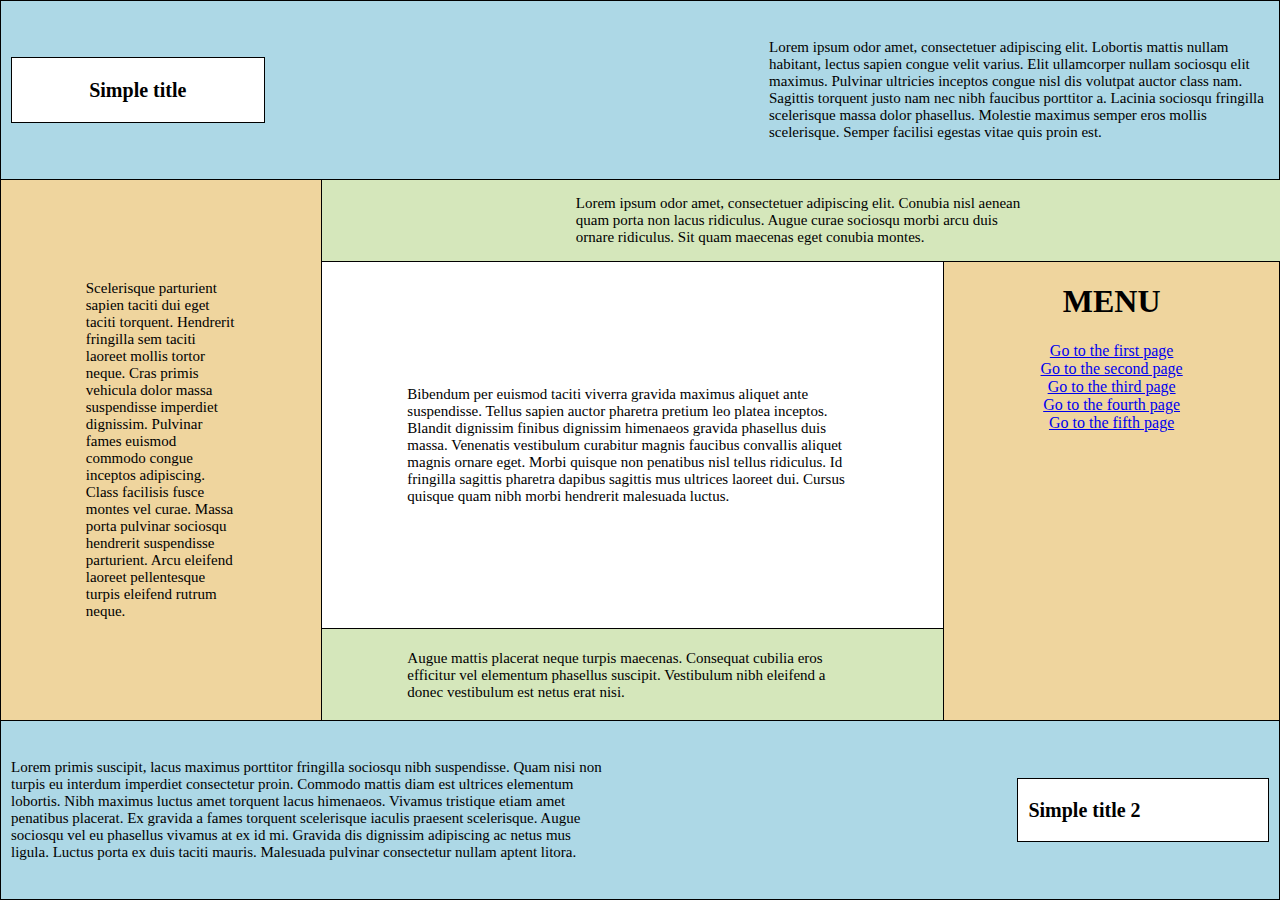
<file: index.html>
<!DOCTYPE html>
<html>

<head>
    <link rel="stylesheet" type="text/css" href="index.css" />
</head>

<body>
    <div id="main">
        <div id="div1">
            <div id="divX">
                <h1>
                    Simple title
                </h1>
            </div>

            <p>
                Lorem ipsum odor amet, consectetuer adipiscing elit. Lobortis mattis nullam habitant, lectus sapien
                congue velit varius.
                Elit ullamcorper nullam sociosqu elit maximus. Pulvinar ultricies inceptos congue nisl dis volutpat
                auctor class nam.
                Sagittis torquent justo nam nec nibh faucibus porttitor a. Lacinia sociosqu fringilla scelerisque massa
                dolor phasellus.
                Molestie maximus semper eros mollis scelerisque. Semper facilisi egestas vitae quis proin est.
            </p>
        </div>

        <div id="div2-6">

            <div id="div2">
                <p>
                    Scelerisque parturient sapien taciti dui eget taciti torquent.
                    Hendrerit fringilla sem taciti laoreet mollis tortor neque.
                    Cras primis vehicula dolor massa suspendisse imperdiet dignissim.
                    Pulvinar fames euismod commodo congue inceptos adipiscing.
                    Class facilisis fusce montes vel curae.
                    Massa porta pulvinar sociosqu hendrerit suspendisse parturient.
                    Arcu eleifend laoreet pellentesque turpis eleifend rutrum neque.

                </p>
            </div>

            <div id="div3-6">
                <div id="div3">
                    <p>
                        Lorem ipsum odor amet, consectetuer adipiscing elit.
                        Conubia nisl aenean quam porta non lacus ridiculus.
                        Augue curae sociosqu morbi arcu duis ornare ridiculus.
                        Sit quam maecenas eget conubia montes.

                    </p>
                </div>

                <div id="div4-6">
                    <div id="div4_6">
                        <div id="div4">
                            <p>
                                Bibendum per euismod taciti viverra gravida maximus aliquet ante suspendisse. Tellus
                                sapien auctor pharetra pretium leo platea inceptos. Blandit dignissim finibus dignissim
                                himenaeos gravida phasellus duis massa. Venenatis vestibulum curabitur magnis faucibus
                                convallis aliquet magnis ornare eget. Morbi quisque non penatibus nisl tellus ridiculus.
                                Id fringilla sagittis pharetra dapibus sagittis mus ultrices laoreet dui. Cursus quisque
                                quam nibh morbi hendrerit malesuada luctus.
                            </p>
                        </div>

                        <div id="div6">
                            <p>
                                Augue mattis placerat neque turpis maecenas. Consequat cubilia eros efficitur vel
                                elementum phasellus suscipit. Vestibulum nibh eleifend a donec vestibulum est netus erat
                                nisi.
                            </p>
                        </div>
                    </div>

                    <div id="div5">
                        <h1>
                            MENU
                        </h1>
                        <a href="first.html">Go to the first page</a>
                        <a href="second.html">Go to the second page</a>
                        <a href="third.html">Go to the third page</a>
                        <a href="fourth.html">Go to the fourth page</a>
                        <a href="fifth.html">Go to the fifth page</a>
                    </div>

                </div>
            </div>

        </div>

        <div id="div7">
            <p>
                Lorem primis suscipit, lacus maximus porttitor fringilla sociosqu nibh suspendisse. Quam nisi non turpis
                eu interdum imperdiet consectetur proin. Commodo mattis diam est ultrices elementum lobortis.

                Nibh maximus luctus amet torquent lacus himenaeos. Vivamus tristique etiam amet penatibus placerat. Ex
                gravida a fames torquent scelerisque iaculis praesent scelerisque. Augue sociosqu vel eu phasellus
                vivamus at ex id mi. Gravida dis dignissim adipiscing ac netus mus ligula. Luctus porta ex duis taciti
                mauris. Malesuada pulvinar consectetur nullam aptent litora.
            </p>
            <div id="divY">
                <h1>
                    Simple title 2
                </h1>
            </div>
        </div>
    </div>
</body>

</html>
</file>
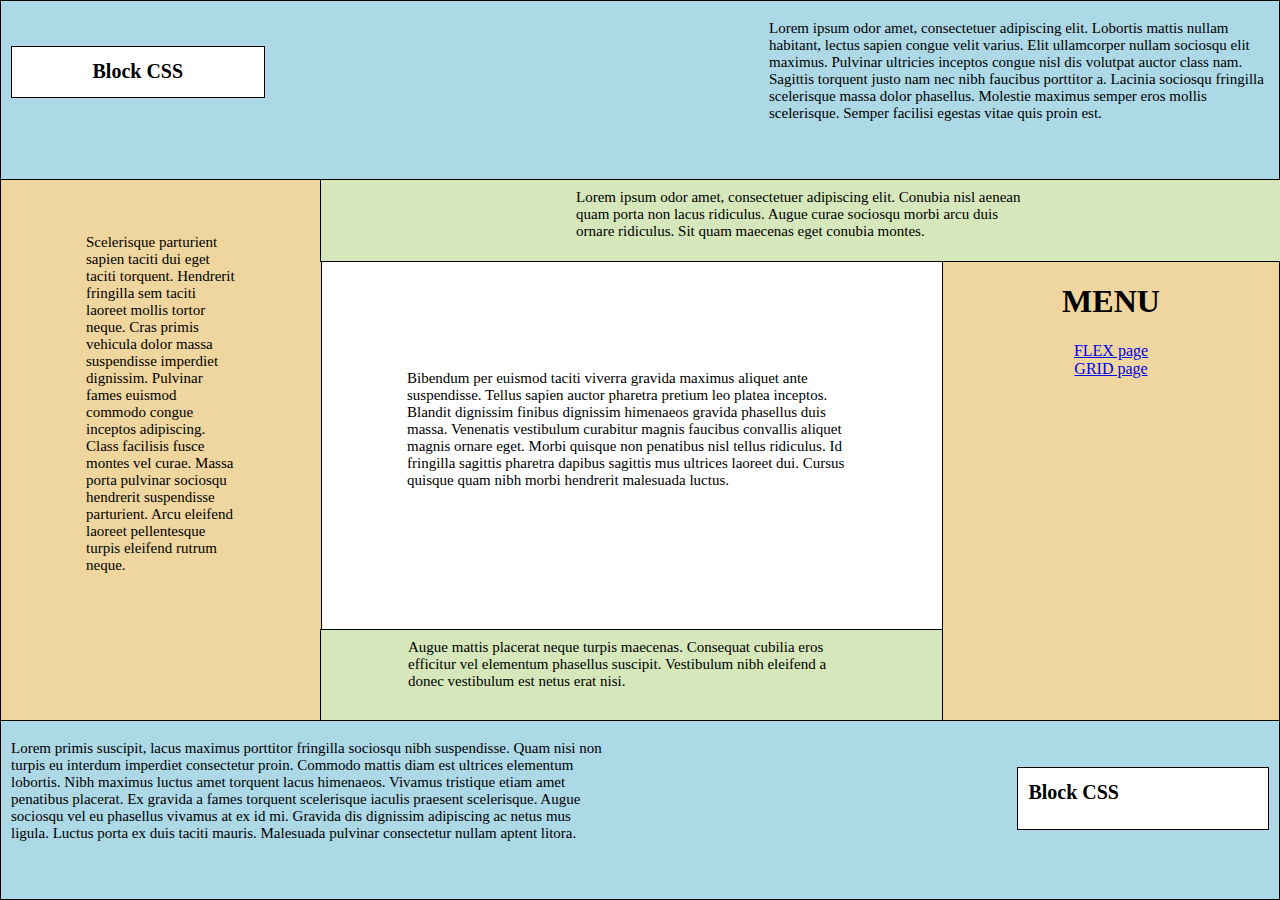
<file: block.html>
<!DOCTYPE html>
<html>

<head>
    <link rel="stylesheet" type="text/css" href="block.css" />
</head>

<body>
    <div id="main">
        <div id="div1">
            <div id="divX">
                <h1>
                    Block CSS
                </h1>
            </div>

            <p>
                Lorem ipsum odor amet, consectetuer adipiscing elit. Lobortis mattis nullam habitant, lectus sapien
                congue velit varius.
                Elit ullamcorper nullam sociosqu elit maximus. Pulvinar ultricies inceptos congue nisl dis volutpat
                auctor class nam.
                Sagittis torquent justo nam nec nibh faucibus porttitor a. Lacinia sociosqu fringilla scelerisque massa
                dolor phasellus.
                Molestie maximus semper eros mollis scelerisque. Semper facilisi egestas vitae quis proin est.
            </p>
        </div>

        <div id="div2-6">

            <div id="div2">
                <p>
                    Scelerisque parturient sapien taciti dui eget taciti torquent.
                    Hendrerit fringilla sem taciti laoreet mollis tortor neque.
                    Cras primis vehicula dolor massa suspendisse imperdiet dignissim.
                    Pulvinar fames euismod commodo congue inceptos adipiscing.
                    Class facilisis fusce montes vel curae.
                    Massa porta pulvinar sociosqu hendrerit suspendisse parturient.
                    Arcu eleifend laoreet pellentesque turpis eleifend rutrum neque.

                </p>
            </div>

            <div id="div3-6">
                <div id="div3">
                    <p>
                        Lorem ipsum odor amet, consectetuer adipiscing elit.
                        Conubia nisl aenean quam porta non lacus ridiculus.
                        Augue curae sociosqu morbi arcu duis ornare ridiculus.
                        Sit quam maecenas eget conubia montes.

                    </p>
                </div>

                <div id="div4-6">
                    <div id="div4_6">
                        <div id="div4">
                            <p>
                                Bibendum per euismod taciti viverra gravida maximus aliquet ante suspendisse. Tellus
                                sapien auctor pharetra pretium leo platea inceptos. Blandit dignissim finibus dignissim
                                himenaeos gravida phasellus duis massa. Venenatis vestibulum curabitur magnis faucibus
                                convallis aliquet magnis ornare eget. Morbi quisque non penatibus nisl tellus ridiculus.
                                Id fringilla sagittis pharetra dapibus sagittis mus ultrices laoreet dui. Cursus quisque
                                quam nibh morbi hendrerit malesuada luctus.
                            </p>
                        </div>

                        <div id="div6">
                            <p>
                                Augue mattis placerat neque turpis maecenas. Consequat cubilia eros efficitur vel
                                elementum phasellus suscipit. Vestibulum nibh eleifend a donec vestibulum est netus erat
                                nisi.
                            </p>
                        </div>
                    </div>

                    <div id="div5">
                        <h1>
                            MENU
                        </h1>
                        <a href="index.html">FLEX page</a>
                        <a href="grid.html">GRID page</a>
                    </div>

                </div>
            </div>

        </div>

        <div id="div7">
            <p>
                Lorem primis suscipit, lacus maximus porttitor fringilla sociosqu nibh suspendisse. Quam nisi non turpis
                eu interdum imperdiet consectetur proin. Commodo mattis diam est ultrices elementum lobortis.

                Nibh maximus luctus amet torquent lacus himenaeos. Vivamus tristique etiam amet penatibus placerat. Ex
                gravida a fames torquent scelerisque iaculis praesent scelerisque. Augue sociosqu vel eu phasellus
                vivamus at ex id mi. Gravida dis dignissim adipiscing ac netus mus ligula. Luctus porta ex duis taciti
                mauris. Malesuada pulvinar consectetur nullam aptent litora.
            </p>
            <div id="divY">
                <h1>
                    Block CSS
                </h1>
            </div>
        </div>
    </div>
</body>

</html>
</file>
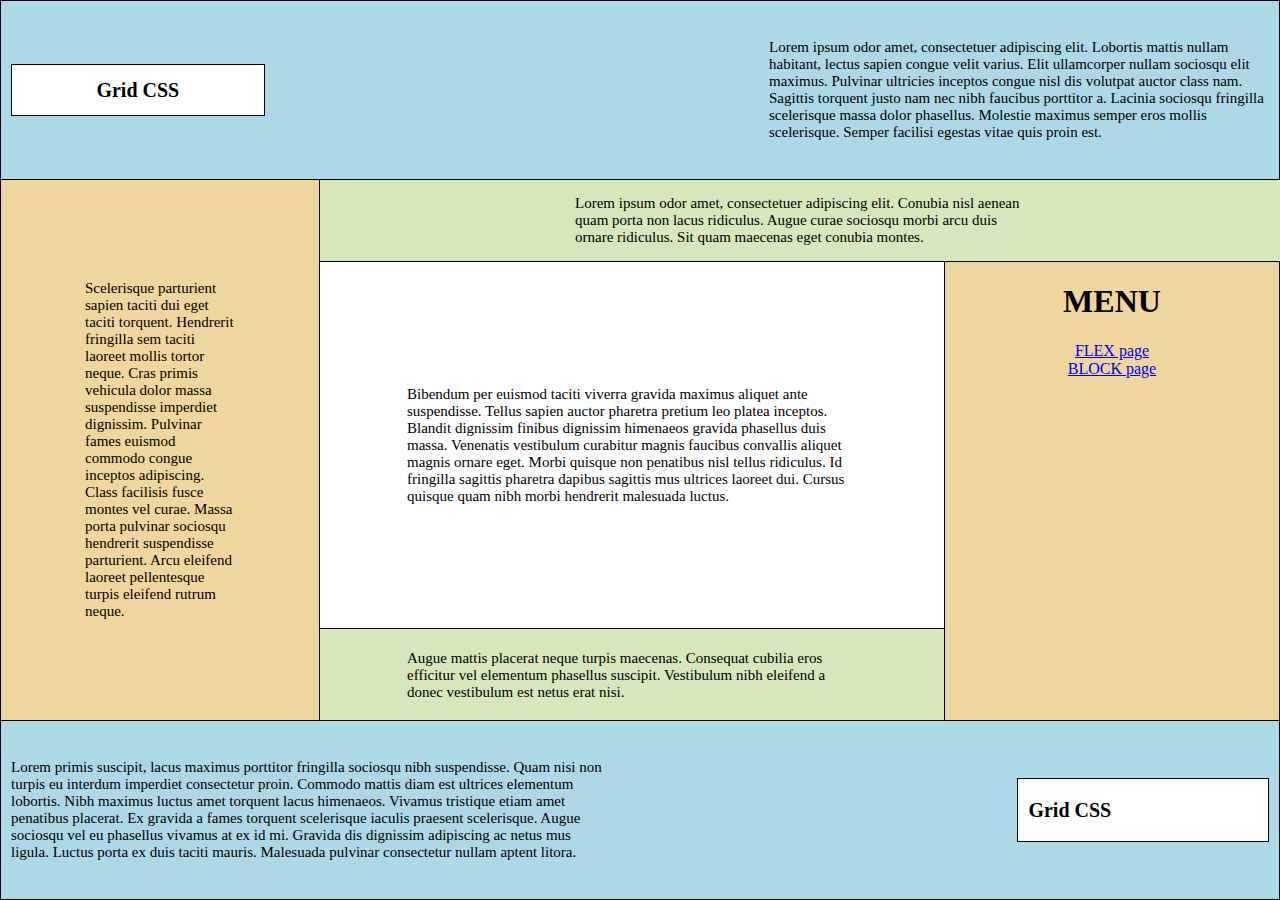
<file: grid.html>
<!DOCTYPE html>
<html>

<head>
    <link rel="stylesheet" type="text/css" href="grid.css" />
</head>

<body>
    <div id="main">
        <div id="div1">
            <div id="divX">
                <h1>
                    Grid CSS
                </h1>
            </div>

            <div>
                <p>
                    Lorem ipsum odor amet, consectetuer adipiscing elit. Lobortis mattis nullam habitant, lectus sapien
                    congue velit varius.
                    Elit ullamcorper nullam sociosqu elit maximus. Pulvinar ultricies inceptos congue nisl dis volutpat
                    auctor class nam.
                    Sagittis torquent justo nam nec nibh faucibus porttitor a. Lacinia sociosqu fringilla scelerisque
                    massa
                    dolor phasellus.
                    Molestie maximus semper eros mollis scelerisque. Semper facilisi egestas vitae quis proin est.
                </p>
            </div>

        </div>

        <div id="div2-6">

            <div id="div2">
                <p>
                    Scelerisque parturient sapien taciti dui eget taciti torquent.
                    Hendrerit fringilla sem taciti laoreet mollis tortor neque.
                    Cras primis vehicula dolor massa suspendisse imperdiet dignissim.
                    Pulvinar fames euismod commodo congue inceptos adipiscing.
                    Class facilisis fusce montes vel curae.
                    Massa porta pulvinar sociosqu hendrerit suspendisse parturient.
                    Arcu eleifend laoreet pellentesque turpis eleifend rutrum neque.

                </p>
            </div>

            <div id="div3-6">
                <div id="div3">
                    <p>
                        Lorem ipsum odor amet, consectetuer adipiscing elit.
                        Conubia nisl aenean quam porta non lacus ridiculus.
                        Augue curae sociosqu morbi arcu duis ornare ridiculus.
                        Sit quam maecenas eget conubia montes.

                    </p>
                </div>

                <div id="div4-6">
                    <div id="div4_6">
                        <div id="div4">
                            <p>
                                Bibendum per euismod taciti viverra gravida maximus aliquet ante suspendisse. Tellus
                                sapien auctor pharetra pretium leo platea inceptos. Blandit dignissim finibus dignissim
                                himenaeos gravida phasellus duis massa. Venenatis vestibulum curabitur magnis faucibus
                                convallis aliquet magnis ornare eget. Morbi quisque non penatibus nisl tellus ridiculus.
                                Id fringilla sagittis pharetra dapibus sagittis mus ultrices laoreet dui. Cursus quisque
                                quam nibh morbi hendrerit malesuada luctus.
                            </p>
                        </div>

                        <div id="div6">
                            <p>
                                Augue mattis placerat neque turpis maecenas. Consequat cubilia eros efficitur vel
                                elementum phasellus suscipit. Vestibulum nibh eleifend a donec vestibulum est netus erat
                                nisi.
                            </p>
                        </div>
                    </div>

                    <div id="div5">
                        <h1>
                            MENU
                        </h1>
                        <div id="a">
                            <a href="index.html">FLEX page</a>
                            <a href="block.html">BLOCK page</a>
                        </div>

                    </div>

                </div>
            </div>

        </div>

        <div id="div7">
            <div>
                <p>
                    Lorem primis suscipit, lacus maximus porttitor fringilla sociosqu nibh suspendisse. Quam nisi non
                    turpis
                    eu interdum imperdiet consectetur proin. Commodo mattis diam est ultrices elementum lobortis.

                    Nibh maximus luctus amet torquent lacus himenaeos. Vivamus tristique etiam amet penatibus placerat.
                    Ex
                    gravida a fames torquent scelerisque iaculis praesent scelerisque. Augue sociosqu vel eu phasellus
                    vivamus at ex id mi. Gravida dis dignissim adipiscing ac netus mus ligula. Luctus porta ex duis
                    taciti
                    mauris. Malesuada pulvinar consectetur nullam aptent litora.
                </p>
            </div>
            <div id="divY">
                <h1>
                    Grid CSS
                </h1>
            </div>
        </div>
    </div>
</body>

</html>
</file>
<file: index.css>
#div1 {
    height: 20%;
    display: flex;
    box-sizing: border-box;
    justify-content: space-between;
    padding: 10px;
    background-color: lightblue;
    border: solid black 1px;
    align-items: center;

    p {
        color: black;
        font-size: 15px;
        width: 500px;
    }
}

#divX {
    background-color: white;
    width: 20%;
    height: 40%;
    display: flex;
    justify-content: center;
    border: solid black 1px;

    h1 {
        margin-block: auto;
        font-size: 20px;
    }
}


#div2-6 {
    height: 60%;
    display: flex;
}

#div2 {
    background-color: rgb(239, 213, 158);
    width: 25%;
    display: flex;
    border-right-style: solid;
    border-left-style: solid;
    border-right-width: 1px;
    border-left-width: 1px;

    p {
        color: black;
        font-size: 15px;
        margin: auto;
        width: 150px;
    }
}

#div3-6 {
    width: 75%;

    p {
        color: black;
        font-size: 15px;
        width: 450px;
        margin: auto;
    }
}

#div3 {
    background-color: rgb(213, 231, 187);
    width: 100%;
    height: 15%;
    display: flex;
    border-right-style: solid;
    border-bottom-style: solid;
    border-right-width: 1px;
    border-bottom-width: 1px;
}

#div4-6 {
    width: 100%;
    height: 85%;
    display: flex;
}

#div4_6 {
    width: 65%;
    height: 100%;
    display: flex;
    flex-direction: column;
}

#div4 {
    width: 100%;
    height: 80%;
    display: flex;
    border-bottom-style: solid;
    border-bottom-width: 1px;
}

#div6 {
    background-color: rgb(213, 231, 187);
    width: 100%;
    height: 20%;
    display: flex;
}

#div5 {
    background-color: rgb(239, 213, 158);
    width: 35%;
    height: 100%;
    display: flex;
    flex-direction: column;
    align-items: center;
    border-right-style: solid;
    border-left-style: solid;
    border-right-width: 1px;
    border-left-width: 1px;
}

#div7 {
    height: 20%;
    display: flex;
    box-sizing: border-box;
    justify-content: space-between;
    padding: 10px;
    background-color: lightblue;
    border: solid black 1px;
    align-items: center;

    p {
        color: black;
        font-size: 15px;
        width: 600px;
    }
}

#divY {
    box-sizing: border-box;
    background-color: white;
    width: 20%;
    height: 40%;
    display: flex;
    border: solid black 1px;
    padding-left: 10px;

    h1 {
        margin-block: auto;
        font-size: 20px;
    }
}

#main {
    height: 100%;
    display: flex;
    flex-direction: column;
    overflow: hidden;
}

body {
    margin: 0px;
    height: 100vh;
}

div {
    overflow: hidden;
}
</file>
<file: block.css>
#div1 {
    height: 20%;
    box-sizing: border-box;
    padding: 10px;
    background-color: lightblue;
    border: solid black 1px;

    p {
        color: black;
        font-size: 15px;
        width: 500px;
        float: right;
        margin-top: -78px;
    }
}

#divX {
    background-color: white;
    width: 20%;
    height: 50px;
    border: solid black 1px;
    margin-top: 35px;

    h1 {
        font-size: 20px;
        text-align: center;
    }
}


#div2-6 {
    height: 60%;
}

#div2 {
    background-color: rgb(239, 213, 158);
    width: 25%;
    height: 100%;
    border-right-style: solid;
    border-left-style: solid;
    border-right-width: 1px;
    border-left-width: 1px;

    p {
        color: black;
        font-size: 15px;
        margin: auto;
        margin-top: 6vh;
        width: 150px;
    }
}

#div3-6 {
    width: 75%;
    float: right;
    margin-top: -60vh;
    height: 100%;

    p {
        color: black;
        font-size: 15px;
        width: 450px;
        margin: auto;
        margin-top: 1vh;
    }
}

#div3 {
    background-color: rgb(213, 231, 187);
    width: 100%;
    height: 15%;
    border-right-style: solid;
    border-left-style: solid;
    border-bottom-style: solid;
    border-right-width: 1px;
    border-left-width: 1px;
    border-bottom-width: 1px;
}

#div4-6 {
    width: 100%;
    height: 85%;
}

#div4_6 {
    width: 65%;
    height: 100%;
}

#div4 {
    width: 100%;
    height: 80%;
    border-bottom-style: solid;
    border-bottom-width: 1px;

    p {
        margin-top: 12vh;
    }
}

#div6 {
    background-color: rgb(213, 231, 187);
    width: 100%;
    height: 20%;
    border-left-style: solid;
    border-left-width: 1px;
}

#div5 {
    background-color: rgb(239, 213, 158);
    width: 35%;
    height: 100%;
    float: right;
    margin-top: -51vh;
    align-items: center;
    border-right-style: solid;
    border-left-style: solid;
    border-right-width: 1px;
    border-left-width: 1px;
    text-align: center;
}

a {
    display: block;
}

#div7 {
    height: 20%;
    box-sizing: border-box;
    padding: 10px;
    background-color: lightblue;
    border: solid black 1px;
    align-items: center;

    p {
        color: black;
        font-size: 15px;
        width: 600px;
        margin-top: 9px;
    }
}

#divY {
    box-sizing: border-box;
    background-color: white;
    width: 20%;
    height: 40%;
    border: solid black 1px;
    float: right;
    margin-top: -90px;
    padding-left: 10px;

    h1 {
        float: left;
        text-align: left;
        font-size: 20px;
    }
}

#main {
    height: 100%;
    display: flex;
    flex-direction: column;
    overflow: hidden;
}

body {
    margin: 0px;
    height: 100vh;
}

div {
    overflow: hidden;
}
</file>
<file: grid.css>
#div1 {
    display: grid;
    grid-template-columns: 20% 500px;
    box-sizing: border-box;
    justify-content: space-between;
    padding: 10px;
    background-color: lightblue;
    border: solid black 1px;
    align-items: center;

    p {
        color: black;
        font-size: 15px;
        width: 500px;
    }
}

#divX {
    background-color: white;
    width: 100%;
    height: 50px;
    display: grid;
    grid-template-columns: auto;
    justify-content: center;
    border: solid black 1px;

    h1 {
        margin-block: auto;
        font-size: 20px;
    }
}


#div2-6 {
    display: grid;
    grid-template-columns: 25% 75%;
}

#div2 {
    background-color: rgb(239, 213, 158);
    display: grid;
    border-right-style: solid;
    border-left-style: solid;
    border-right-width: 1px;
    border-left-width: 1px;

    p {
        color: black;
        font-size: 15px;
        margin: auto;
        width: 150px;
    }
}

#div3-6 {

    p {
        color: black;
        font-size: 15px;
        width: 450px;
        margin: auto;
    }
}

#div3 {
    background-color: rgb(213, 231, 187);
    width: 100%;
    height: 15%;
    display: grid;
    border-right-style: solid;
    border-bottom-style: solid;
    border-right-width: 1px;
    border-bottom-width: 1px;
}

#div4-6 {
    width: 100%;
    height: 85%;
    display: grid;
    grid-template-columns: 65% 35%;
}

#div4_6 {
    height: 100%;
    display: grid;
    grid-template-rows: 80% 20%;
}

#div4 {
    width: 100%;
    display: grid;
    border-bottom-style: solid;
    border-bottom-width: 1px;
}

#div6 {
    background-color: rgb(213, 231, 187);
    width: 100%;
    display: grid;
}

#div5 {
    background-color: rgb(239, 213, 158);
    height: 100%;
    display: grid;
    align-items: start;
    justify-content: center;
    grid-template-rows: auto 1fr;
    border-right-style: solid;
    border-left-style: solid;
    border-right-width: 1px;
    border-left-width: 1px;
    text-align: center;

    #a {
        display: grid;
        grid-template-rows: auto auto auto auto auto;
    }
}

#div7 {
    display: grid;
    grid-template-columns: 600px 20%;
    box-sizing: border-box;
    justify-content: space-between;
    padding: 10px;
    background-color: lightblue;
    border: solid black 1px;
    align-items: center;

    p {
        color: black;
        font-size: 15px;
        width: 600px;
    }
}

#divY {
    box-sizing: border-box;
    background-color: white;
    width: 100%;
    height: 40%;
    display: grid;
    border: solid black 1px;
    padding-left: 10px;

    h1 {
        margin-block: auto;
        font-size: 20px;
    }
}

#main {
    height: 100%;
    display: grid;
    grid-template-rows: 20% 60% 20%;
}

body {
    margin: 0px;
    height: 100vh;
}

div {
    overflow: hidden;
}
</file>
